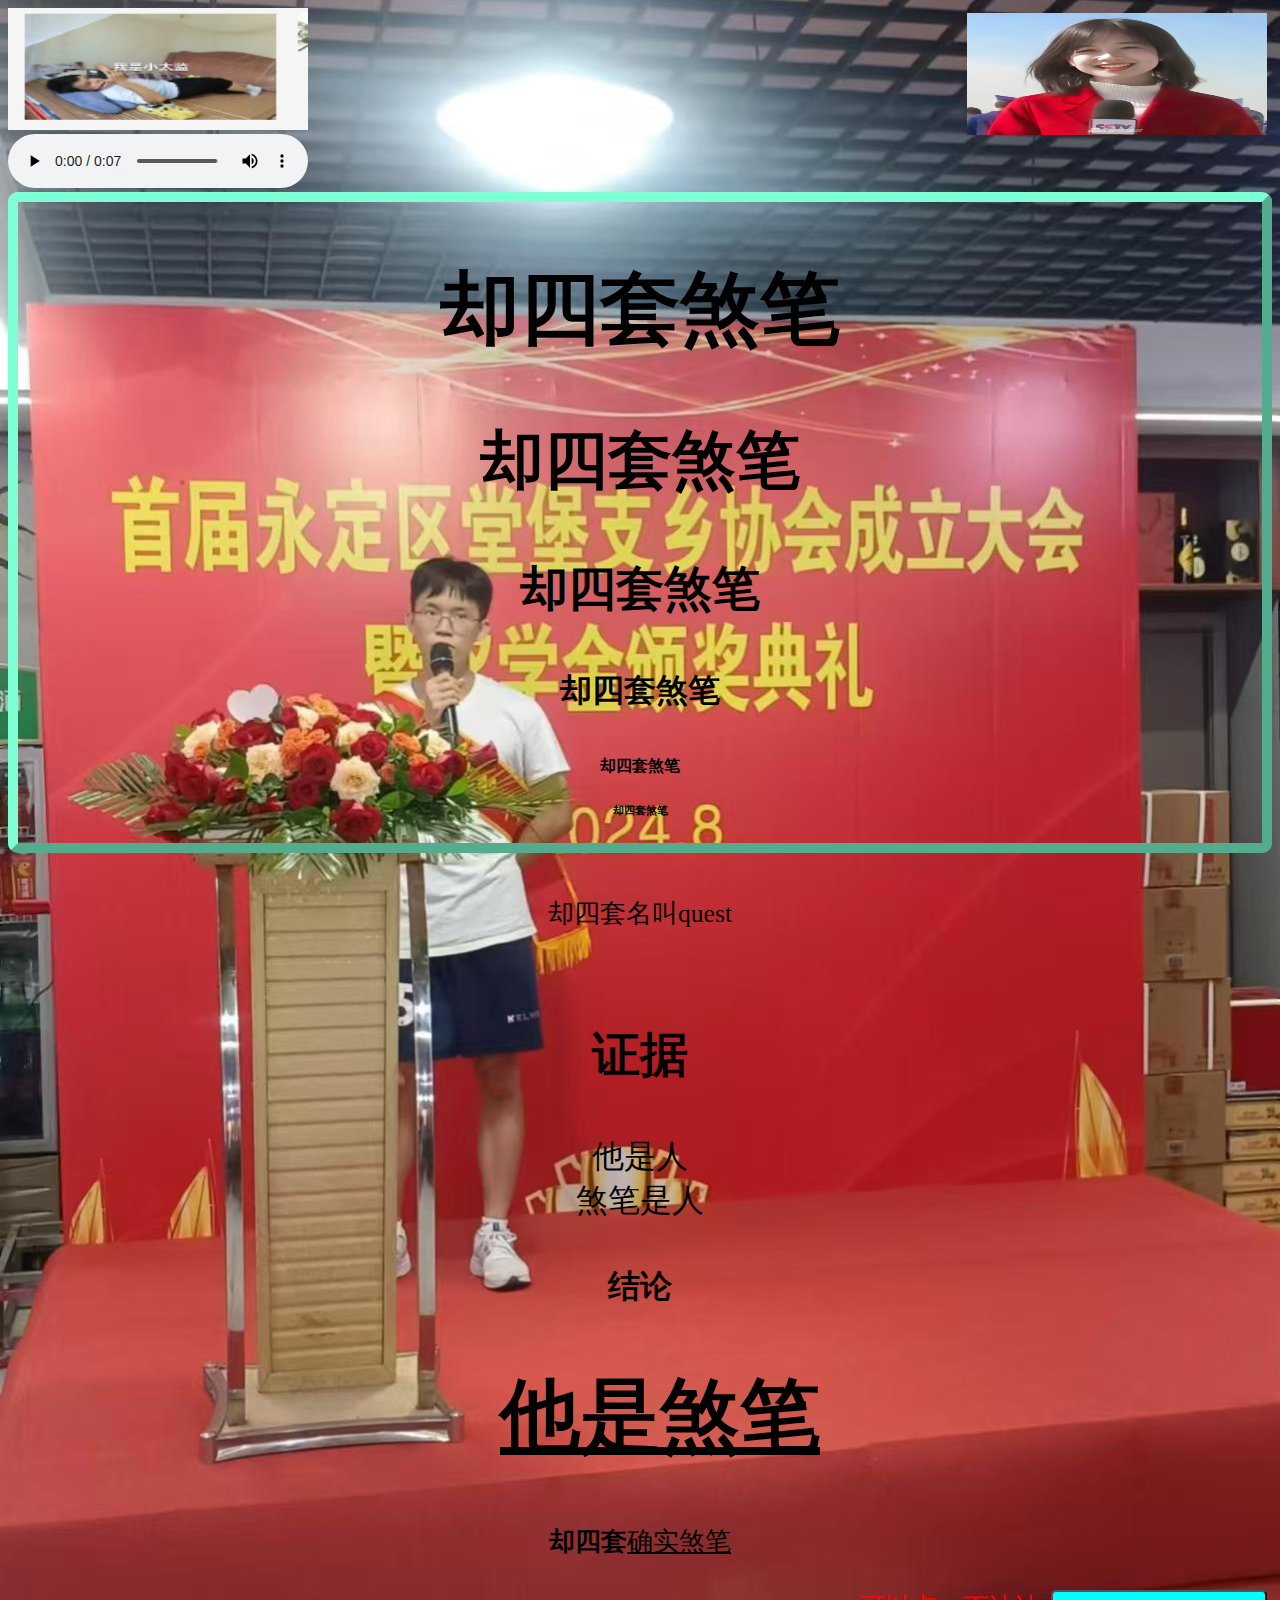
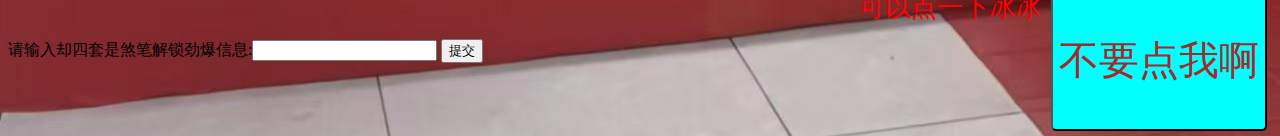
<file: index.html>
<!DOCTYPE html>

<html>
	<head>
		<title>关于却四套的惊人真相</title>
		<meta name="却四套" content="width=device-width">
		<link rel="stylesheet" href="style.css">
	</head>
	<body style="background-color: cornsilk;">
		<section1>
		<a href="https://www.bilibili.com/video/BV1P1421t7fo/?spm_id_from=333.337.search-card.all.click&vd_source=9aba19534e2095a1717e79ce77c09320" target=_blank>
		<img src="R.jpg" width="300" height="122" alt="冰冰" style="float:right; margin: 5px;" />
		</a>
		<img src="q.png" width="300" height="122"alt="却四套">
		<br>
		<audio controls  preload autoplay loop>
			<source src="man.mp4" type="audio/mp4">
		</audio>
		</section1>
		<br>
		<section2 style="text-align: center;">
		<div id="h1">
		<h1>却四套煞笔</h1>
		<h2>却四套煞笔</h2>
		<h3>却四套煞笔</h3>
		<h4>却四套煞笔</h4>
		<h5>却四套煞笔</h5>
		<h6>却四套煞笔</h6>
		</div>
			<br>
			<p>却四套名叫quest</p>
			<br>
		<h3>证据</h3>
		<ul{
			text-align: center;
		}>
			<li>他是人</li>
			<li>煞笔是人</li>
		</ul>
		<h4>结论</h4>
		<ul>
		<h1><strong><u>他是煞笔</u></strong></h1>
		</ul>
		<p><b>却四套</b><u>确实煞笔</u></p>
		</section2>
		<a href="shit.html" target=_blank title="this shit">
			<button onclick="doSomething()"  style="float:right; margin: 5px;font-size: 25px; background-color: aqua;color:brown;border-radius: 5px">
			<p id="test">不要点我啊</p>
			</button>
		</a>
		<p style="color: rgb(255, 0, 0);float:right; margin: 5px">可以点一下冰冰</p>
		<script>
			function doSomething(){
				document.getElementById("test").innerHTML="都说了不要点我"
			}
		</script>
		<br><br><br>
		<div>
			<form action="shit plus.html" method="get">
				请输入却四套是煞笔解锁劲爆信息:<input type="text" name="sb" required="却四套是煞笔">
				<input type="submit" value="提交">

	</body>
</html>
</file>
<file: style.css>
img.middle {

    vertical-align:middle;

    margin: 5px;

} 
body{
    background-image: url(s.jpg);
    background-position: center;
    background-size: cover;
}
#h1{
    border-style: outset;
    border-width: 10px;
    border-color: aquamarine;
    border-radius: 10px;
}
h1{
    font-size:5em;
}
h2{
    font-size:4em;
}
h3{
    font-size:3em;
}
h4{
    font-size:2em;
}
h5{
    font-size:1em;
}
p{
    font-size: 1.6em;
}
li{
    font-size: 2em;
}
</file>
